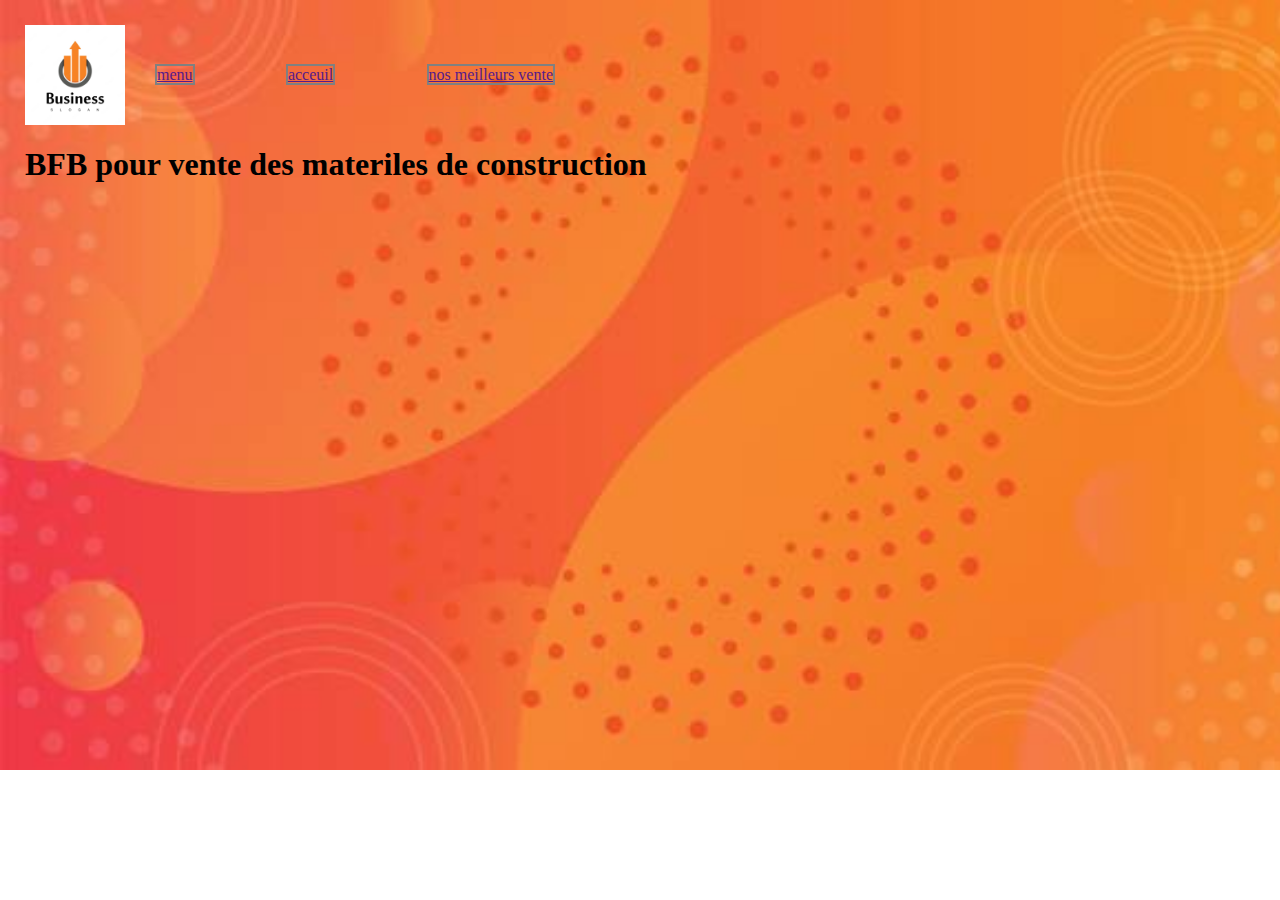
<file: index.html>
<!DOCTYPE html>
<html lang="en">
<head>
    <meta charset="UTF-8">
    <meta http-equiv="X-UA-Compatible" content="IE=edge">
    <meta name="viewport" content="width=device-width, initial-scale=1.0">
    <title>Document</title>
    <link rel="stylesheet" href="css/style.css">
</head>
<body>
    <section class="top-page">
        <header class="header">
            <img src="images/logo.jpg" alt="logo du site">
            <nav class="nav">
              <li> <a href="" >menu </a> </li>
                <li> <a href="">acceuil</a></li>
                <li><a href="" >nos meilleurs vente</a></li>
            </nav>
        </header>
    <div class="landing.page"></div>
         <h1 class="big-title"> 
        BFB pour vente des materiles de construction </h1>
        </section> 
</body>
</html>
</file>
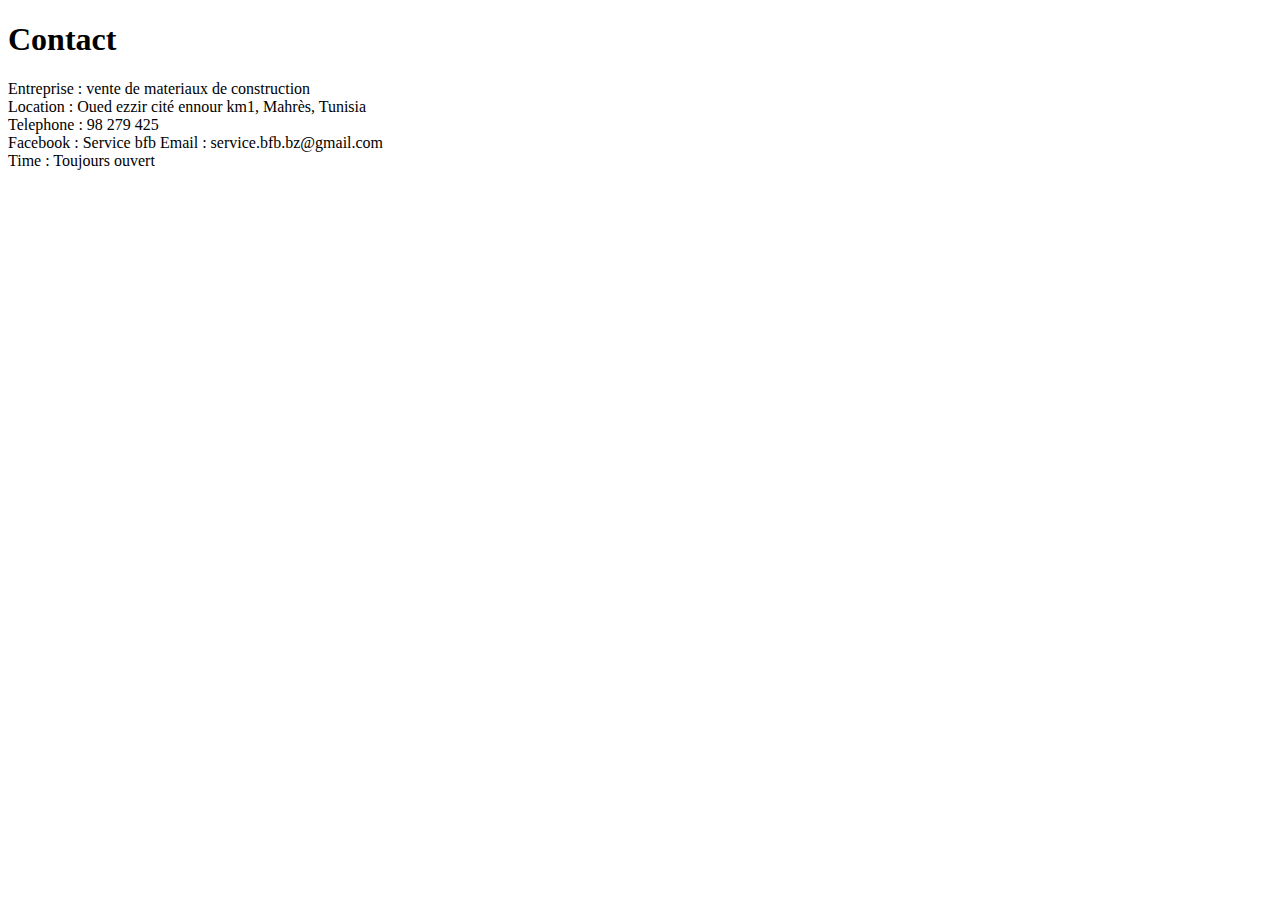
<file: contact.html>
<!DOCTYPE html>
<html>
<body>

<h1>Contact</h1>
<p>
    Entreprise : vente de materiaux de construction <br>

    Location : Oued ezzir cité ennour km1, Mahrès, Tunisia <br>
    
    Telephone : 98 279 425 <br>

    Facebook : Service bfb
    
    Email : service.bfb.bz@gmail.com <br>

    Time : Toujours ouvert
    
     </p>
</body>
</html>
</file>
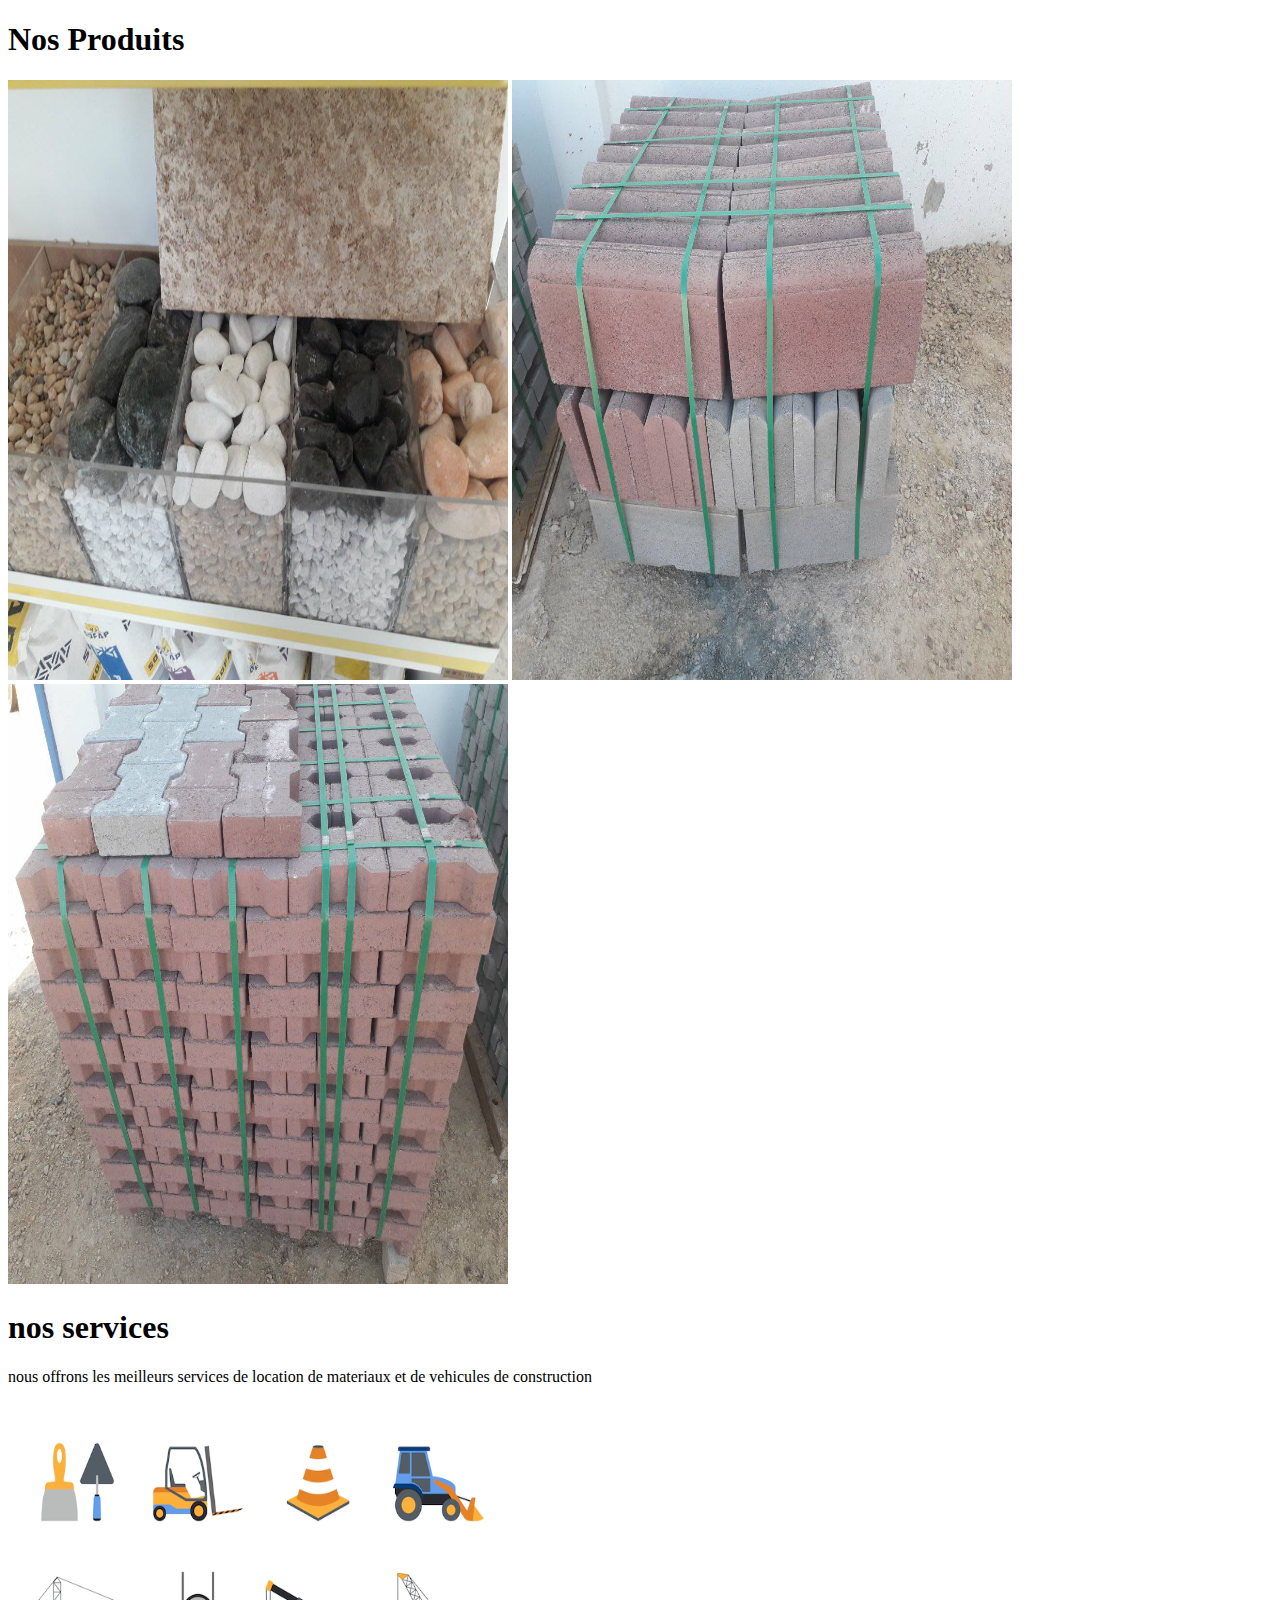
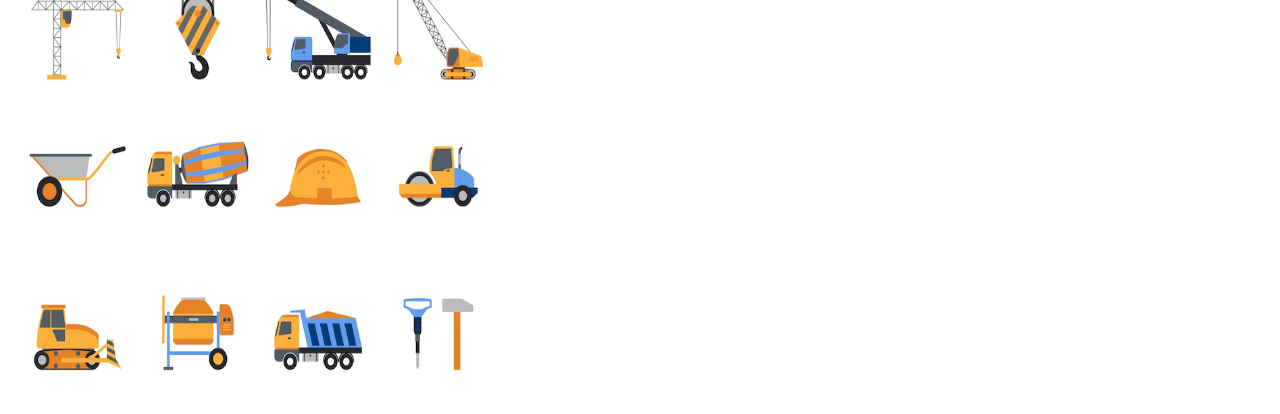
<file: produit.html>
<!DOCTYPE html>
<html lang="en">
<head>

    <title>Nos produits </title>
</head>
<body>
    <h1>Nos Produits</h1>
    <img src="img/290759594_153975703849151_7518416058072180485_n.jpg" alt="cailloux decoratifs" width="500" height="600">
    <img src="img/290877106_153975843849137_539152810560782232_n.jpg" alt="trotoir" width="500" height="600">
    <img src="img/290882156_153975783849143_5016290758263467405_n.jpg" alt="trotoir" width="500" height="600">
    <h1>nos services</h1>
    <p>nous offrons les meilleurs services de location de materiaux et de vehicules de construction </p>
    <img src="img/jeu-icones-construction_1284-4555.webp" alt="trotoir" width="500" height="600">

</body>
</html>
</file>
<file: css/style.css>
body {
    margin: 0% auto;
}
header.header {
    display: flex;
    align-items: center;
}
header.header img {
    width: 100px;
}
section.top-page {

background: url('../images/accessoire.jpg');
background-size: cover;
height:80vh;
padding: 25px;
}
nav.nav {
    display: flex;
    justify-content: space-between;
    list-style: none;
    width: 400px;
    margin-left: 30px;
    list-style-type: none;
   
}
section.top-page {

    background: url('../images/arriere.jpg');
    background-size: cover;
    height:80vh;
    padding: 25px;
    }
    a {
        border: 2px solid gray;
        
    }
</file>
